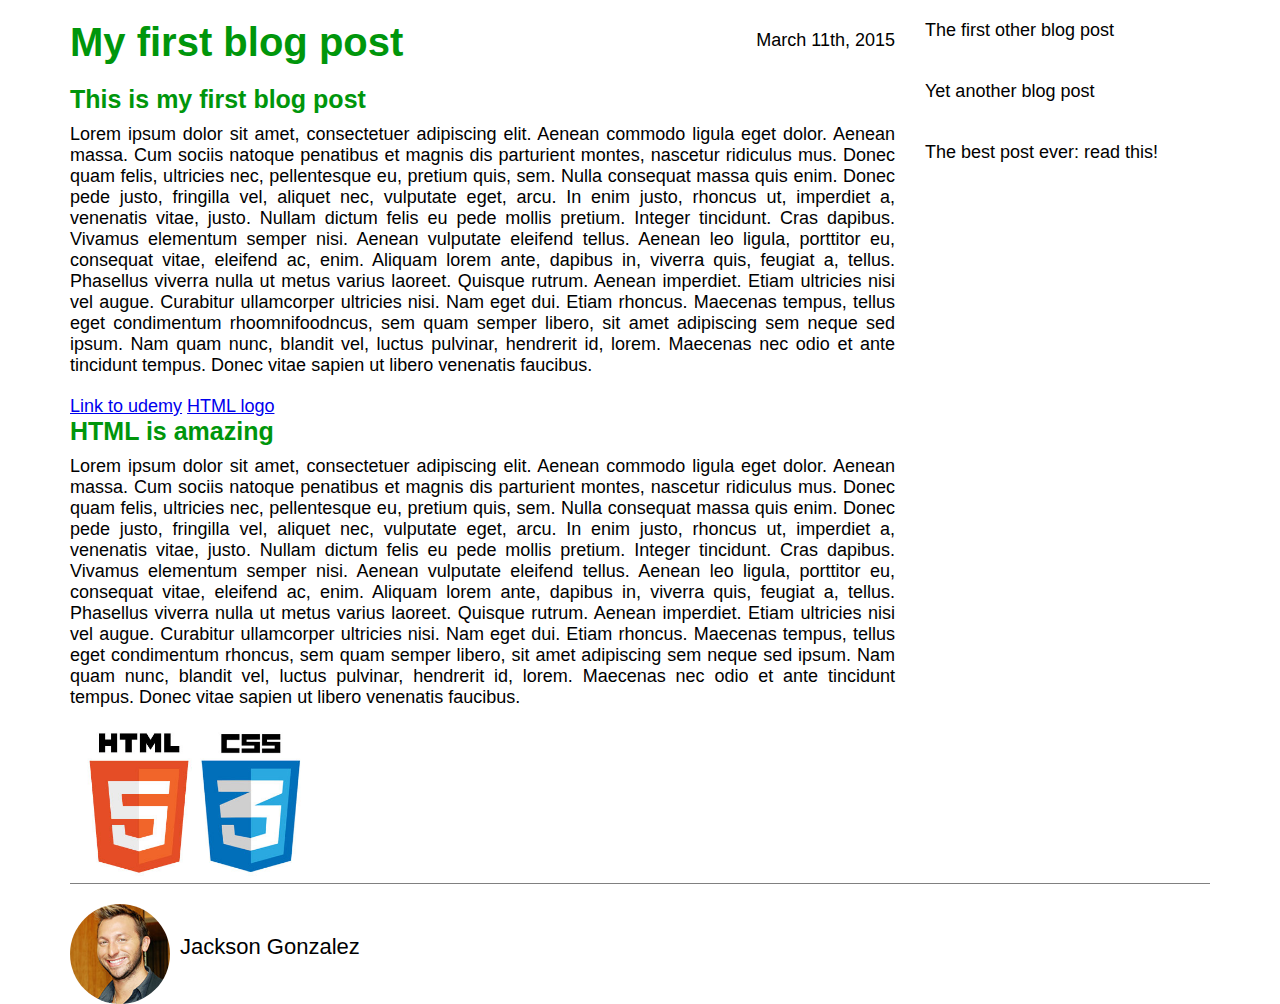
<file: blog post/index.html>
<!DOCTYPE html>
<html>
    
    <head>
        <title>My first blog post</title>
        <link rel="stylesheet" type="text/css" href="style.css">
    </head>
    
    <body>
        <div class="container">
            <div class="blog-post">
                <h1>My first blog post</h1>
                <p class="date">March 11th, 2015</p>
                <h2>This is my first blog post</h2>
                <p class="main-text">
                    Lorem ipsum dolor sit amet, consectetuer adipiscing elit. Aenean commodo ligula eget dolor. Aenean massa. Cum sociis natoque penatibus et magnis dis parturient montes, nascetur ridiculus mus. Donec quam felis, ultricies nec, pellentesque eu, pretium quis, sem. Nulla consequat massa quis enim. Donec pede justo, fringilla vel, aliquet nec, vulputate eget, arcu. In enim justo, rhoncus ut, imperdiet a, venenatis vitae, justo. Nullam dictum felis eu pede mollis pretium. Integer tincidunt. Cras dapibus. Vivamus elementum semper nisi. Aenean vulputate eleifend tellus. Aenean leo ligula, porttitor eu, consequat vitae, eleifend ac, enim. Aliquam lorem ante, dapibus in, viverra quis, feugiat a, tellus. Phasellus viverra nulla ut metus varius laoreet. Quisque rutrum. Aenean imperdiet. Etiam ultricies nisi vel augue. Curabitur ullamcorper ultricies nisi. Nam eget dui. Etiam rhoncus. Maecenas tempus, tellus eget condimentum rhoomnifoodncus, sem quam semper libero, sit amet adipiscing sem neque sed ipsum. Nam quam nunc, blandit vel, luctus pulvinar, hendrerit id, lorem. Maecenas nec odio et ante tincidunt tempus. Donec vitae sapien ut libero venenatis faucibus.
                </p>

                <a href="http://www.udemy.com" target="_blank">Link to udemy</a>
                <a href="logo.jpg" target="_blank">HTML logo</a>

                <h2>HTML is amazing</h2>
                <p class="main-text">
                    Lorem ipsum dolor sit amet, consectetuer adipiscing elit. Aenean commodo ligula eget dolor. Aenean massa. Cum sociis natoque penatibus et magnis dis parturient montes, nascetur ridiculus mus. Donec quam felis, ultricies nec, pellentesque eu, pretium quis, sem. Nulla consequat massa quis enim. Donec pede justo, fringilla vel, aliquet nec, vulputate eget, arcu. In enim justo, rhoncus ut, imperdiet a, venenatis vitae, justo. Nullam dictum felis eu pede mollis pretium. Integer tincidunt. Cras dapibus. Vivamus elementum semper nisi. Aenean vulputate eleifend tellus. Aenean leo ligula, porttitor eu, consequat vitae, eleifend ac, enim. Aliquam lorem ante, dapibus in, viverra quis, feugiat a, tellus. Phasellus viverra nulla ut metus varius laoreet. Quisque rutrum. Aenean imperdiet. Etiam ultricies nisi vel augue. Curabitur ullamcorper ultricies nisi. Nam eget dui. Etiam rhoncus. Maecenas tempus, tellus eget condimentum rhoncus, sem quam semper libero, sit amet adipiscing sem neque sed ipsum. Nam quam nunc, blandit vel, luctus pulvinar, hendrerit id, lorem. Maecenas nec odio et ante tincidunt tempus. Donec vitae sapien ut libero venenatis faucibus.
                </p>
                <img src="logo.jpg" alt="The HTML5 logo">
                
            </div>
            
            <div class="other-posts">
                <div class="other">
                    The first other blog post
                </div>
                
                <div class="other">
                    Yet another blog post
                </div>
                
                <div class="other">
                    The best post ever: read this!
                </div>
            </div>
            
            <div class="clearfix"></div>
            
            <div class="author-box">
                <img src="author.jpg" alt="Author photo">
                <p class="author-text">Jackson Gonzalez</p>
            </div>
            
        </div>
        
        
    </body>
    
</html>
</file>
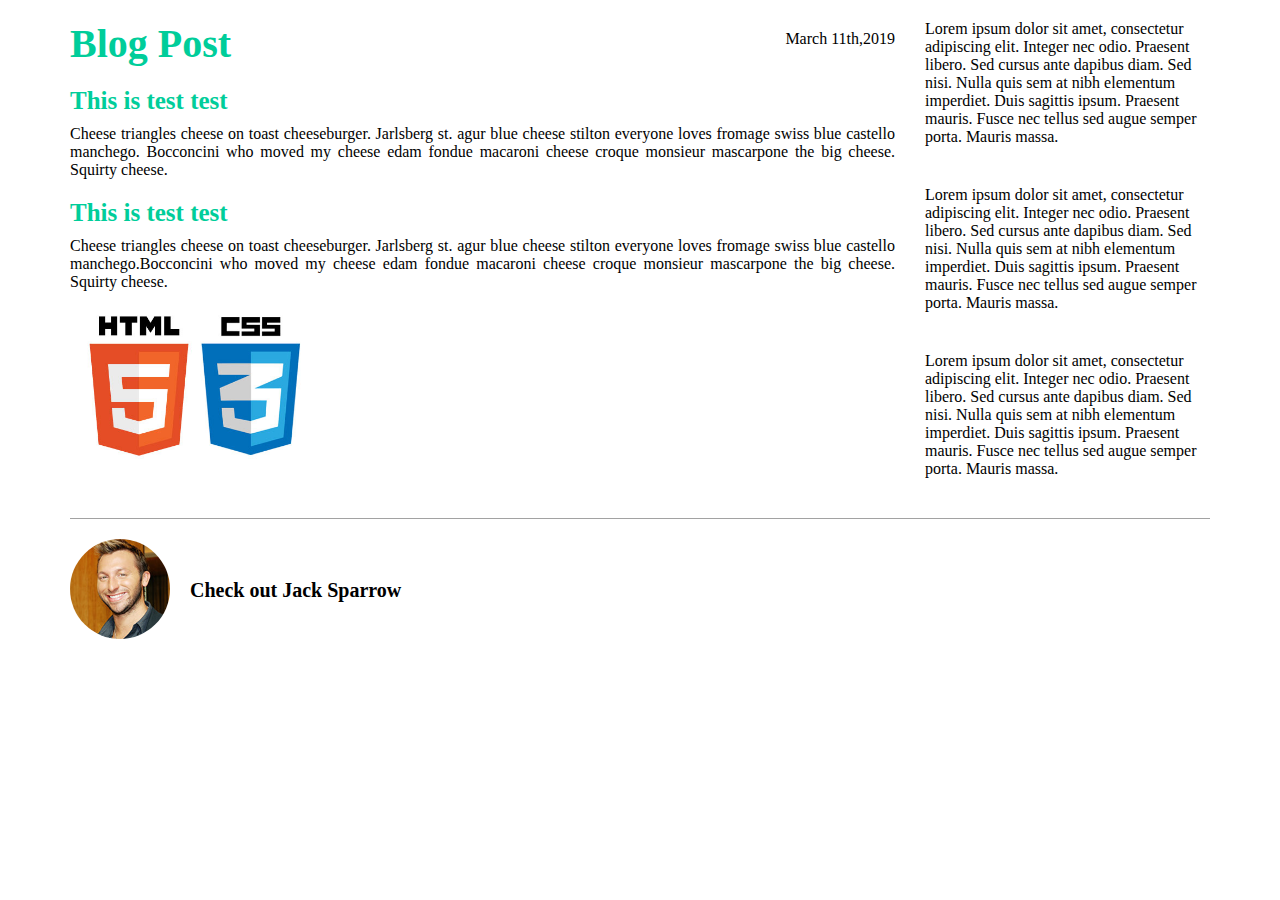
<file: blog_post/index2.html>
<!DOCTYPE html>
<html>

<head>
    <title>Blog Post</title>
    <link rel="stylesheet" type="text/css" href="Style2.css">
</head>

<body>

    <div class="container">
        <div class="blog-post">
            <h1>Blog Post</h1>

          <p class="date">March 11th,2019</p>
           
            <h2>This is test test</h2>

            <p class="main-text">
                Cheese triangles cheese on toast cheeseburger. Jarlsberg st. agur blue cheese stilton everyone loves fromage swiss blue castello manchego. Bocconcini who moved my cheese edam fondue macaroni cheese croque monsieur mascarpone the big cheese. Squirty cheese.
            </p>
           
            <h2>This is test test</h2>

            <p class="main-text">
                Cheese triangles cheese on toast cheeseburger. Jarlsberg st. agur blue cheese stilton everyone loves fromage swiss blue castello manchego.Bocconcini who moved my cheese edam fondue macaroni cheese croque monsieur mascarpone the big cheese. Squirty cheese.
            </p>
            
            <img src="logo.jpg">
            
        </div>
        
        <div class="other-post">
          <div class="mini-post">
              Lorem ipsum dolor sit amet, consectetur adipiscing elit. Integer nec odio. Praesent libero. Sed cursus ante dapibus diam. Sed nisi. Nulla quis sem at nibh elementum imperdiet. Duis sagittis ipsum. Praesent mauris. Fusce nec tellus sed augue semper porta. Mauris massa.
          </div>
          <div class="mini-post">
              Lorem ipsum dolor sit amet, consectetur adipiscing elit. Integer nec odio. Praesent libero. Sed cursus ante dapibus diam. Sed nisi. Nulla quis sem at nibh elementum imperdiet. Duis sagittis ipsum. Praesent mauris. Fusce nec tellus sed augue semper porta. Mauris massa.
          </div>
          <div class="mini-post">
              Lorem ipsum dolor sit amet, consectetur adipiscing elit. Integer nec odio. Praesent libero. Sed cursus ante dapibus diam. Sed nisi. Nulla quis sem at nibh elementum imperdiet. Duis sagittis ipsum. Praesent mauris. Fusce nec tellus sed augue semper porta. Mauris massa.
          </div>
        </div>
        <div class="clearfix"></div>
        
        <div class="author-box">
        <img src="author.jpg" alt="Author Photo">
        <p class="author-text">Check out Jack Sparrow</p>
        
    </div>

</body>

</html>
</file>
<file: blog post/style.css>
* {
    margin: 0;
    padding: 0;
    box-sizing: border-box;
}

.clearfix:after {
    content: "";
    display: table;
    clear: both;
}

body {
    font-family: Helvetica Neue, Arial;
    font-size: 18px;
}

h1, h2 {
    color: #00960b;
    
}

h1 {
    font-size: 40px;
    margin-bottom: 20px;
}


h2 {
    font-size: 25px;
    margin-bottom: 10px;
}

.main-text {
    text-align: justify;
    margin-bottom: 20px;
}

.author-text {
    font-size: 22px;
    float: left;
    margin-top: 30px;
    margin-left: 10px;
}

.container {
    width: 1140px;
    margin: 20px auto 0 auto;
}

.blog-post {
    width: 75%;
    float: left;
    padding-right: 30px;
    position: relative;
}

.other-posts {
    width: 25%;
    float: left;
}

.author-box {
    padding-top: 20px;
    border-top: 1px solid #808080;
}

.other {
    margin-bottom: 40px;
}

.author-box img {
    height: 100px;
    width: 100px;
    border-radius: 50%;
    float: left;
}

.blog-post img {
    height: 150px;
    width: auto;
}

.date {
    position: absolute;
    top: 10px;
    right: 30px;
}
</file>
<file: blog_post/Style2.css>
*{
    margin: 0;
    padding: 0;
    box-sizing: border-box;
}

.clearfix:after{
    content: "";
    display: table;
    clear: both;
}

body{
    font-family: helvetica Neue;
}
h1, h2{
    color: #00cd9a;
}

h1{
    font-size: 40px;
    margin-bottom: 20px;
}

h2{
    font-size: 25px;
    margin-bottom: 10px;
}


.main-text{
    text-align: justify;
    margin-bottom: 20px;
}

.author-text{
    font-size: 20px;
    font-weight: 700;
    float: left;
    margin-top: 40px;
    margin-left: 20px;
}
.container {
    width: 1140px;
    margin: 20px auto 0 auto;
}

.blog-post {

    width: 75%;
    float: left;
    padding-right: 30px;
    position: relative;
}

.other-post {
    
    width: 25%;
    float:left;
}

.author-box {
    border-top: 1px solid #a2a2a2;
    padding-top: 20px;
}

.mini-post {
    margin-bottom: 40px;
}

.author-box img{
    height: 100px;
    width: 100px;
    border-radius: 50%;
    float: left;
}

.blog-post img{
    height: 150px;
    width: auto;
}
.date {
    position: absolute;
    top: 10px;
    right: 30px;
}
</file>
